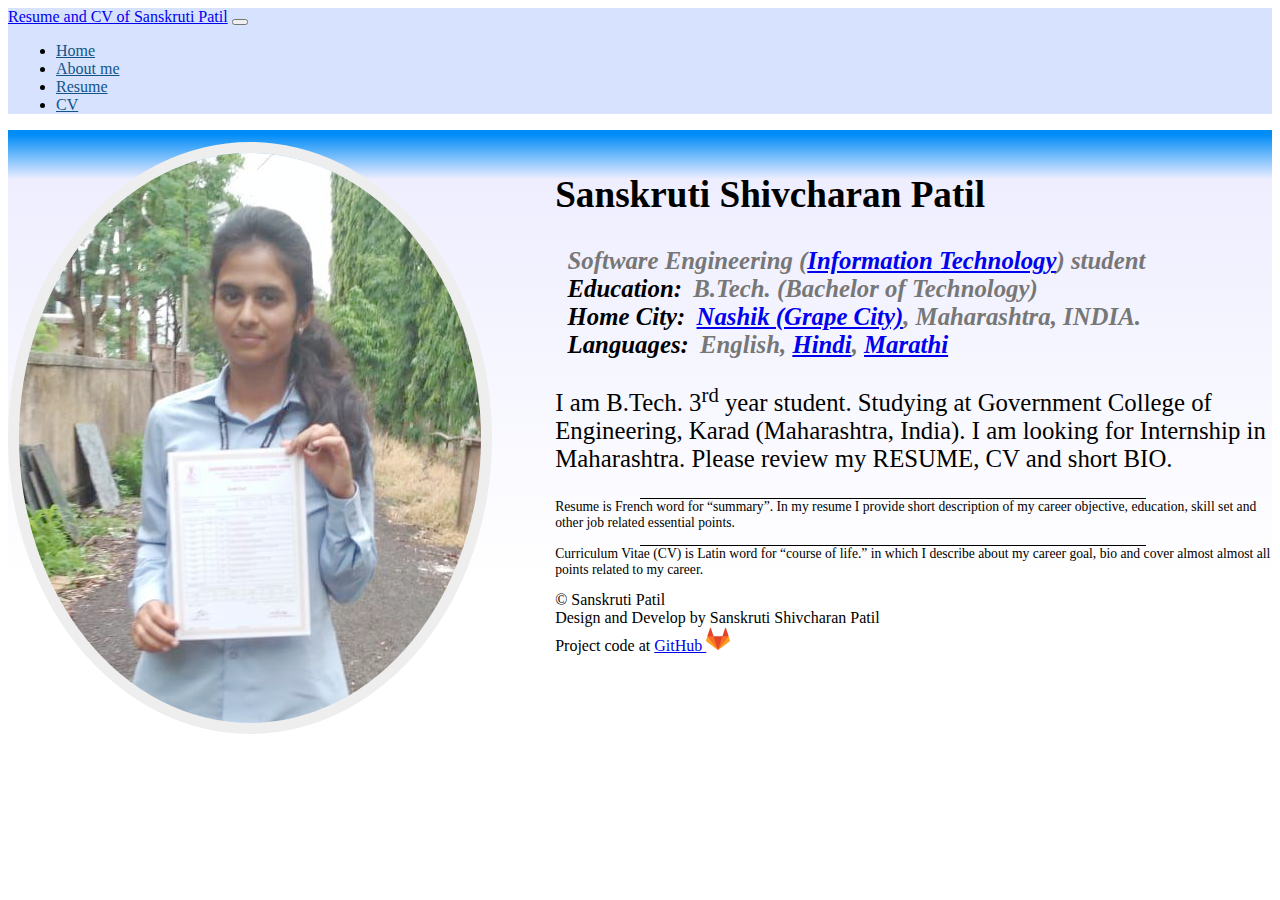
<file: index.html>
<!doctype html>
<html lang="en">
  <head>
    <!-- Required meta tags -->
    <meta charset="utf-8">
    <meta name="viewport" content="width=device-width, initial-scale=1, shrink-to-fit=no">

    <!-- Bootstrap CSS -->
    <link rel="stylesheet" href="https://stackpath.bootstrapcdn.com/bootstrap/4.1.3/css/bootstrap.min.css" integrity="sha384-MCw98/SFnGE8fJT3GXwEOngsV7Zt27NXFoaoApmYm81iuXoPkFOJwJ8ERdknLPMO" crossorigin="anonymous">
	<link rel="stylesheet" href="template/style.css">
    <title>Home | Resume and CV of Sanskruti Patil</title>
  </head>
  <body><!--	  
    <header id="site-header" class="sitelayout d-print-none">		
		 <div class="container">
		  <div class="row">
			<div class="col-12">
			 <div class="logo"><a href="index.php?=content/home.php" /><img src="" /></a></div><h1 class="site-name"><a href="index.php?=content/home.php" /></a></h1>
			</div>
		  </div>
		 </div> -->
    </header>
    <section id="navigation" class="nav bar d-print-none">
	 <div class="container">
	  <div class="row">
	   <nav class="navbar navbar-expand-lg navbar-light bg-light col-12">	
		<a class="navbar-brand" href="index">Resume and CV of Sanskruti Patil</a>
		<button class="navbar-toggler" type="button" data-toggle="collapse" data-target="#navbarSupportedContent" aria-controls="navbarSupportedContent" aria-expanded="false" aria-label="Toggle navigation">
		<span class="navbar-toggler-icon"></span>
		</button>
	   <div class="collapse navbar-collapse " id="navbarSupportedContent">
	    <ul class="navbar-nav mr-auto">
	     <li class="nav-item"><a class="nav-link" href="index.html" target="icontent">Home</a></li><li class="nav-item"><a class="nav-link" href="about-me.html" target="icontent">About me</a></li><li class="nav-item"><a class="nav-link" href="resume.html" target="icontent">Resume</a></li><li class="nav-item"><a class="nav-link" href="cv.html" target="icontent">CV</a></li>	    </ul>
	   </div>
       </nav>
	  </div><!-- /.row -->
	 </div><!-- /.container -->
	</section>
    <section id="content" class="">
	 <div class="container">
	  <main class="row">
	   <article class="col"> 
          <img src="res/images/hpbiopic.png" class="hpbiopic" /><h2 class="page-title">Sanskruti Shivcharan Patil</h2>
<ul class="biofield">
	<li>Software Engineering (<a href="https://en.wikipedia.org/wiki/Information_technology#cite_note-curricula-40">Information Technology</a>) student</li>
	<li><label>Education</label> B.Tech. (Bachelor of Technology)</li>
	<li><label>Home City</label> <a href="https://maps.google.com/?q=20.008446,73.755402&ll=20.008446,73.755402&z=7" target="_blank">Nashik (Grape City)</a>, Maharashtra, INDIA.</li>
	<li><label>Languages</label> English, <a href="https://en.wikipedia.org/wiki/Hindi" target="_blank">Hindi</a>, <a href="https://en.wikipedia.org/wiki/Marathi_language" target="_blank">Marathi</a></li>
</ul>
<p>I am B.Tech. 3<sup>rd</sup> year student. Studying at Government College of Engineering, Karad (Maharashtra, India). I am looking for Internship in Maharashtra. Please review my RESUME, CV and short BIO.</p>
<p class="footnote">Resume is French word for “summary”. In my resume I provide short description of my career objective, education, skill set and other job related essential points.</p>
<p class="footnote">Curriculum Vitae (CV) is Latin word for “course of life.” in which I describe about my career goal, bio and cover almost almost all points related to my career. </p>

</article> 
	  </main><!-- /.row -->
	 </div><!-- /.container -->
	</section>
    <footer id="site-footer" class="d-print-none">
	 	 <div class="container">
	  <div class="row">
		<div class="col*12 col-md-6">&copy; Sanskruti Patil</div>
		<div class="col*12 col-md-6 text-right">Design and Develop by Sanskruti Shivcharan Patil<br></div>
		<div class="col text-center">Project code at <a href="https://github.com/Sanskruti-Patil/Resume-CV-portal" target="_blank">GitHub <svg width="24" height="24" class="tanuki-logo" viewBox="0 0 36 36">
		<path class="tanuki-shape tanuki-left-ear" fill="#e24329" d="M2 14l9.38 9v-9l-4-12.28c-.205-.632-1.176-.632-1.38 0z"></path>
		<path class="tanuki-shape tanuki-right-ear" fill="#e24329" d="M34 14l-9.38 9v-9l4-12.28c.205-.632 1.176-.632 1.38 0z"></path>
		<path class="tanuki-shape tanuki-nose" fill="#e24329" d="M18,34.38 3,14 33,14 Z"></path>
		<path class="tanuki-shape tanuki-left-eye" fill="#fc6d26" d="M18,34.38 11.38,14 2,14 6,25Z"></path>
		<path class="tanuki-shape tanuki-right-eye" fill="#fc6d26" d="M18,34.38 24.62,14 34,14 30,25Z"></path>
		<path class="tanuki-shape tanuki-left-cheek" fill="#fca326" d="M2 14L.1 20.16c-.18.565 0 1.2.5 1.56l17.42 12.66z"></path>
		<path class="tanuki-shape tanuki-right-cheek" fill="#fca326" d="M34 14l1.9 6.16c.18.565 0 1.2-.5 1.56L18 34.38z"></path>
		</svg></a></div>
	  </div><!-- /.row -->
	 </div><!-- /.container -->
    </footer>    

    <!-- Optional JavaScript -->
    <!-- jQuery first, then Popper.js, then Bootstrap JS -->
    <script src="https://code.jquery.com/jquery-3.3.1.slim.min.js" integrity="sha384-q8i/X+965DzO0rT7abK41JStQIAqVgRVzpbzo5smXKp4YfRvH+8abtTE1Pi6jizo" crossorigin="anonymous"></script>
    <script src="https://cdnjs.cloudflare.com/ajax/libs/popper.js/1.14.3/umd/popper.min.js" integrity="sha384-ZMP7rVo3mIykV+2+9J3UJ46jBk0WLaUAdn689aCwoqbBJiSnjAK/l8WvCWPIPm49" crossorigin="anonymous"></script>
    <script src="https://stackpath.bootstrapcdn.com/bootstrap/4.1.3/js/bootstrap.min.js" integrity="sha384-ChfqqxuZUCnJSK3+MXmPNIyE6ZbWh2IMqE241rYiqJxyMiZ6OW/JmZQ5stwEULTy" crossorigin="anonymous"></script>
  </body>
</html>
</file>
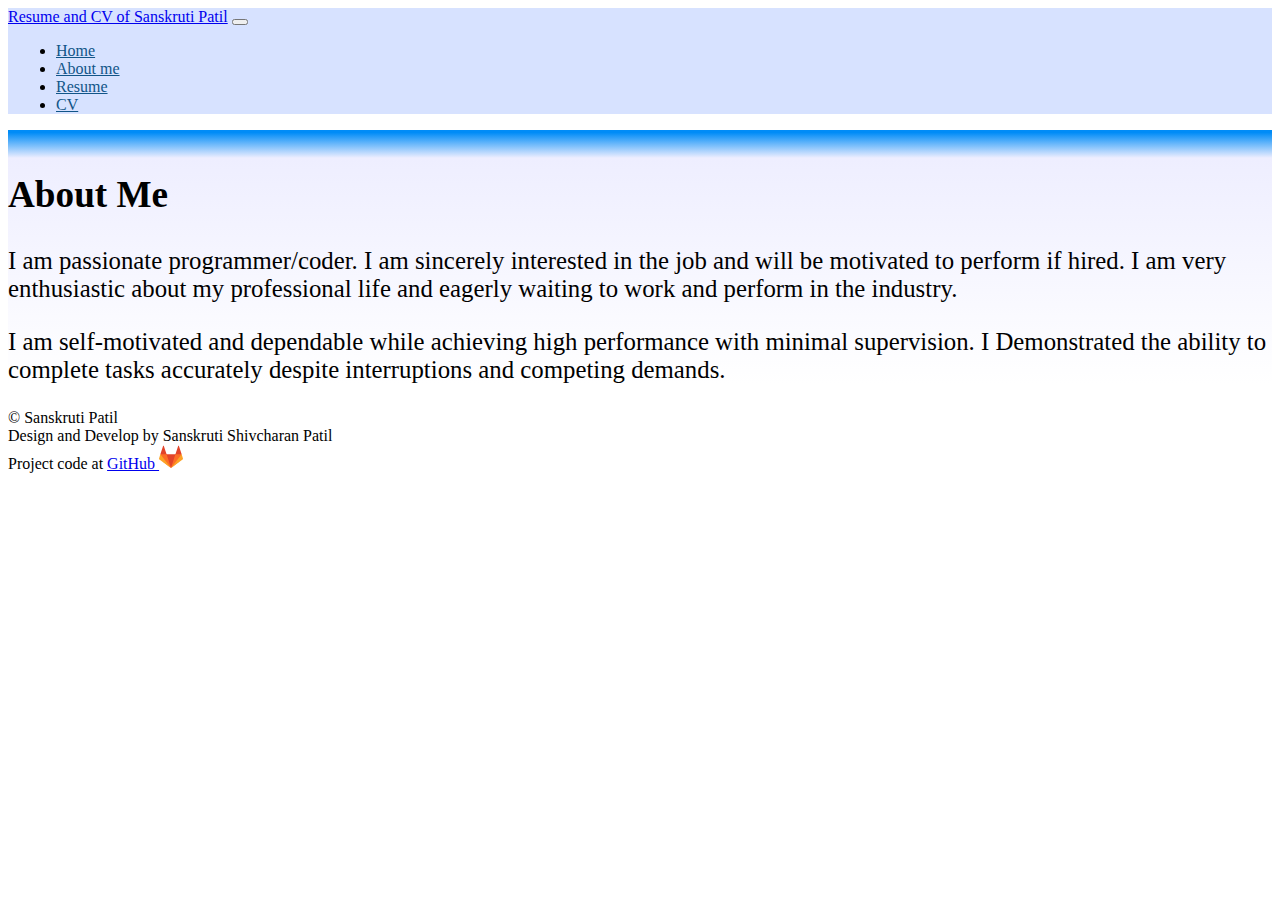
<file: about-me.html>
<!doctype html>
<html lang="en">
  <head>
    <!-- Required meta tags -->
    <meta charset="utf-8">
    <meta name="viewport" content="width=device-width, initial-scale=1, shrink-to-fit=no">

    <!-- Bootstrap CSS -->
    <link rel="stylesheet" href="https://stackpath.bootstrapcdn.com/bootstrap/4.1.3/css/bootstrap.min.css" integrity="sha384-MCw98/SFnGE8fJT3GXwEOngsV7Zt27NXFoaoApmYm81iuXoPkFOJwJ8ERdknLPMO" crossorigin="anonymous">
	<link rel="stylesheet" href="template/style.css">
    <title>About Me | Resume and CV of Sanskruti Patil</title>
  </head>
  <body><!--	  
    <header id="site-header" class="sitelayout d-print-none">		
		 <div class="container">
		  <div class="row">
			<div class="col-12">
			 <div class="logo"><a href="index.php?=content/home.php" /><img src="" /></a></div><h1 class="site-name"><a href="index.php?=content/home.php" /></a></h1>
			</div>
		  </div>
		 </div> -->
    </header>
    <section id="navigation" class="nav bar d-print-none">
	 <div class="container">
	  <div class="row">
	   <nav class="navbar navbar-expand-lg navbar-light bg-light col-12">	
		<a class="navbar-brand" href="index">Resume and CV of Sanskruti Patil</a>
		<button class="navbar-toggler" type="button" data-toggle="collapse" data-target="#navbarSupportedContent" aria-controls="navbarSupportedContent" aria-expanded="false" aria-label="Toggle navigation">
		<span class="navbar-toggler-icon"></span>
		</button>
	   <div class="collapse navbar-collapse " id="navbarSupportedContent">
	    <ul class="navbar-nav mr-auto">
	     <li class="nav-item"><a class="nav-link" href="index" target="icontent">Home</a></li><li class="nav-item"><a class="nav-link" href="about-me" target="icontent">About me</a></li><li class="nav-item"><a class="nav-link" href="resume" target="icontent">Resume</a></li><li class="nav-item"><a class="nav-link" href="cv" target="icontent">CV</a></li>	    </ul>
	   </div>
       </nav>
	  </div><!-- /.row -->
	 </div><!-- /.container -->
	</section>
    <section id="content" class="">
	 <div class="container">
	  <main class="row">
	   <article class="col"> 
<h2 class="page-title">About Me</h2>
<p>I am passionate programmer/coder. I am sincerely interested in the job and will be motivated to perform if hired. I am very enthusiastic about my professional life and eagerly waiting to work and perform in the industry. </p>
<p>I am self-motivated and dependable while achieving high performance with minimal supervision. I Demonstrated the ability to complete tasks accurately despite interruptions and competing demands.</p>
</article> 
	  </main><!-- /.row -->
	 </div><!-- /.container -->
	</section>
    <footer id="site-footer" class="d-print-none">
	 	 <div class="container">
	  <div class="row">
		<div class="col*12 col-md-6">&copy; Sanskruti Patil</div>
		<div class="col*12 col-md-6 text-right">Design and Develop by Sanskruti Shivcharan Patil<br></div>
		<div class="col text-center">Project code at <a href="https://github.com/Sanskruti-Patil/Resume-CV-portal" target="_blank">GitHub <svg width="24" height="24" class="tanuki-logo" viewBox="0 0 36 36">
		<path class="tanuki-shape tanuki-left-ear" fill="#e24329" d="M2 14l9.38 9v-9l-4-12.28c-.205-.632-1.176-.632-1.38 0z"></path>
		<path class="tanuki-shape tanuki-right-ear" fill="#e24329" d="M34 14l-9.38 9v-9l4-12.28c.205-.632 1.176-.632 1.38 0z"></path>
		<path class="tanuki-shape tanuki-nose" fill="#e24329" d="M18,34.38 3,14 33,14 Z"></path>
		<path class="tanuki-shape tanuki-left-eye" fill="#fc6d26" d="M18,34.38 11.38,14 2,14 6,25Z"></path>
		<path class="tanuki-shape tanuki-right-eye" fill="#fc6d26" d="M18,34.38 24.62,14 34,14 30,25Z"></path>
		<path class="tanuki-shape tanuki-left-cheek" fill="#fca326" d="M2 14L.1 20.16c-.18.565 0 1.2.5 1.56l17.42 12.66z"></path>
		<path class="tanuki-shape tanuki-right-cheek" fill="#fca326" d="M34 14l1.9 6.16c.18.565 0 1.2-.5 1.56L18 34.38z"></path>
		</svg></a></div>
	  </div><!-- /.row -->
	 </div><!-- /.container -->
    </footer>    

    <!-- Optional JavaScript -->
    <!-- jQuery first, then Popper.js, then Bootstrap JS -->
    <script src="https://code.jquery.com/jquery-3.3.1.slim.min.js" integrity="sha384-q8i/X+965DzO0rT7abK41JStQIAqVgRVzpbzo5smXKp4YfRvH+8abtTE1Pi6jizo" crossorigin="anonymous"></script>
    <script src="https://cdnjs.cloudflare.com/ajax/libs/popper.js/1.14.3/umd/popper.min.js" integrity="sha384-ZMP7rVo3mIykV+2+9J3UJ46jBk0WLaUAdn689aCwoqbBJiSnjAK/l8WvCWPIPm49" crossorigin="anonymous"></script>
    <script src="https://stackpath.bootstrapcdn.com/bootstrap/4.1.3/js/bootstrap.min.js" integrity="sha384-ChfqqxuZUCnJSK3+MXmPNIyE6ZbWh2IMqE241rYiqJxyMiZ6OW/JmZQ5stwEULTy" crossorigin="anonymous"></script>
  </body>
</html>
</file>
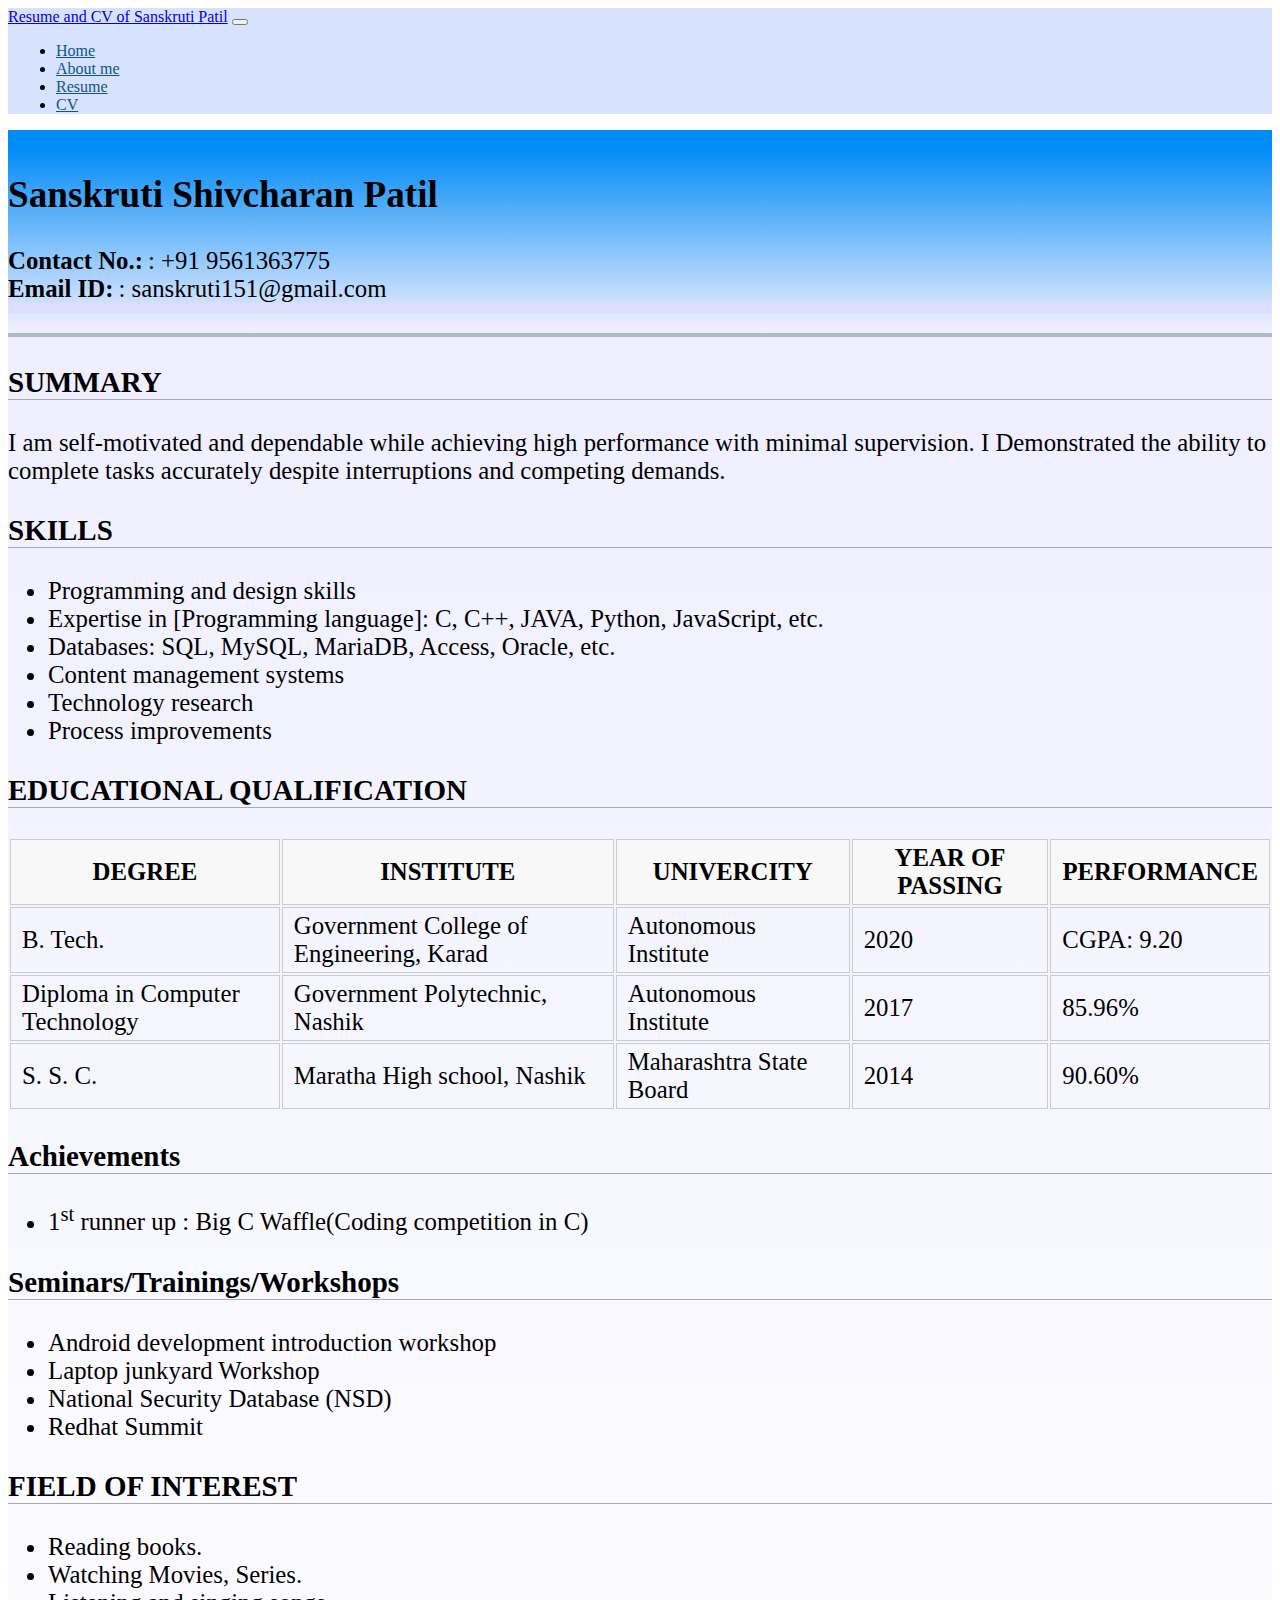
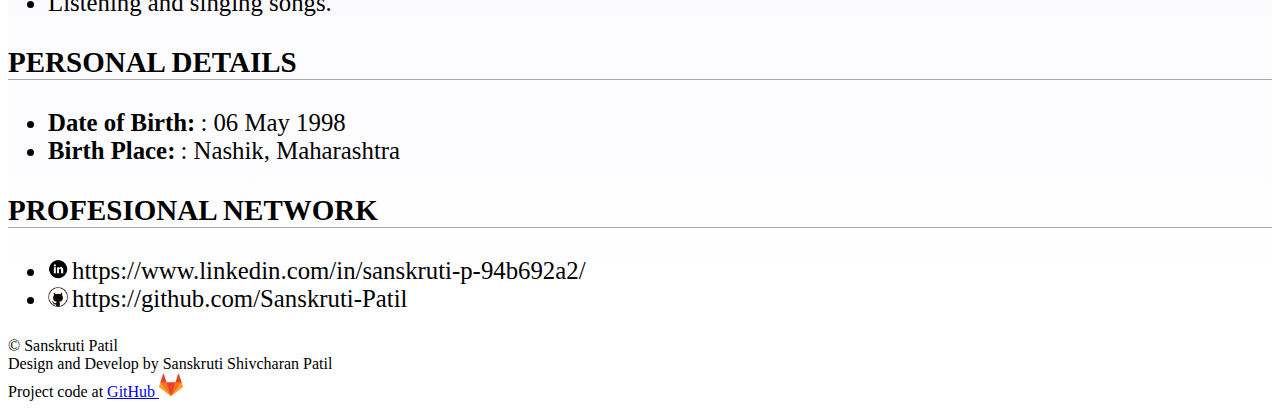
<file: cv.html>
<!doctype html>
<html lang="en">
  <head>
    <!-- Required meta tags -->
    <meta charset="utf-8">
    <meta name="viewport" content="width=device-width, initial-scale=1, shrink-to-fit=no">

    <!-- Bootstrap CSS -->
    <link rel="stylesheet" href="https://stackpath.bootstrapcdn.com/bootstrap/4.1.3/css/bootstrap.min.css" integrity="sha384-MCw98/SFnGE8fJT3GXwEOngsV7Zt27NXFoaoApmYm81iuXoPkFOJwJ8ERdknLPMO" crossorigin="anonymous">
	<link rel="stylesheet" href="template/style.css">
    <title>CV | Resume and CV of Sanskruti Patil</title>
  </head>
  <body><!--	  
    <header id="site-header" class="sitelayout d-print-none">		
		 <div class="container">
		  <div class="row">
			<div class="col-12">
			 <div class="logo"><a href="index.php?=content/home.php" /><img src="" /></a></div><h1 class="site-name"><a href="index.php?=content/home.php" /></a></h1>
			</div>
		  </div>
		 </div> -->
    </header>
    <section id="navigation" class="nav bar d-print-none">
	 <div class="container">
	  <div class="row">
	   <nav class="navbar navbar-expand-lg navbar-light bg-light col-12">	
		<a class="navbar-brand" href="index">Resume and CV of Sanskruti Patil</a>
		<button class="navbar-toggler" type="button" data-toggle="collapse" data-target="#navbarSupportedContent" aria-controls="navbarSupportedContent" aria-expanded="false" aria-label="Toggle navigation">
		<span class="navbar-toggler-icon"></span>
		</button>
	   <div class="collapse navbar-collapse " id="navbarSupportedContent">
	    <ul class="navbar-nav mr-auto">
	     <li class="nav-item"><a class="nav-link" href="index" target="icontent">Home</a></li><li class="nav-item"><a class="nav-link" href="about-me" target="icontent">About me</a></li><li class="nav-item"><a class="nav-link" href="resume" target="icontent">Resume</a></li><li class="nav-item"><a class="nav-link" href="cv" target="icontent">CV</a></li>	    </ul>
	   </div>
       </nav>
	  </div><!-- /.row -->
	 </div><!-- /.container -->
	</section>
    <section id="content" class="">
	 <div class="container">
	  <main class="row">
	   <article class="col">
<header id="" class="row">
	<div class="col-12"><h2 class="page-title">Sanskruti Shivcharan Patil</h2></div>
	<div class="col-6"><label>Contact No.</label>: +91 9561363775</div>
	<div class="col-6 text-right"><label>Email ID</label>: sanskruti151@gmail.com</div>
</header>

<h3>SUMMARY</h3>
<p>I am self-motivated and dependable while achieving high performance with minimal supervision. I Demonstrated the ability to complete tasks accurately despite interruptions and competing demands.</p>

 <h3>SKILLS</h3>
 <ul>
	<li>Programming and design skills </li>
    <li>Expertise in [Programming language]: C, C++, JAVA, Python, JavaScript, etc. </li>
    <li>Databases: SQL, MySQL, MariaDB, Access, Oracle, etc. </li>
    <li>Content management systems </li>
    <li>Technology research </li>
    <li>Process improvements  </li>
 </ul>
 
 <h3>EDUCATIONAL QUALIFICATION</h3>
 <table>
	<tr>
		<th>DEGREE</th> <th>INSTITUTE</th> <th>UNIVERCITY</th> <th>YEAR OF PASSING</th> <th>PERFORMANCE</th>
	</tr>
	<tr>
		<td>B. Tech.</td> <td>Government College of Engineering, Karad</td> <td>Autonomous Institute</td> <td>2020</td> <td>CGPA: 9.20</td>
	</tr>
	<tr>
		<td>Diploma in Computer Technology</td> <td>Government Polytechnic, Nashik</td> <td>Autonomous Institute</td> <td>2017</td> <td>85.96%</td>
	</tr>
	<tr>
		<td>S. S. C.</td> <td>Maratha High school, Nashik</td> <td>Maharashtra State Board</td> <td>2014</td> <td>90.60%</td>
	</tr>
 </table>
 <h3>Achievements</h3>
 <ul>
	<li>1<sup>st</sup> runner up : Big C Waffle(Coding competition in C) </li>
	<!-- <li></li>
	<li></li>
	<li></li> -->
 </ul>
 <h3>Seminars/Trainings/Workshops</h3>
 <ul>
	<li>Android development introduction workshop</li>
	<li>Laptop junkyard Workshop</li>
	<li>National Security Database (NSD)</li>
	<li>Redhat Summit</li>
 </ul>
 <h3>FIELD OF INTEREST</h3>
 <ul>
    <li>Reading books.</li>
    <li>Watching Movies, Series.</li>
    <li>Listening and singing songs.</li>
 </ul>

 <h3>PERSONAL DETAILS</h3>
 <ul>
	<li><label>Date of Birth</label>: 06 May 1998</li>
    <li><label>Birth Place</label>: Nashik, Maharashtra</li>
 </ul>

<h3>PROFESIONAL NETWORK</h3>
<ul>
    <li><img src="res/images/linkedin.png" class="pronet"/>https://www.linkedin.com/in/sanskruti-p-94b692a2/</li>
    <li><img src="res/images/github.png" class="pronet"/>https://github.com/Sanskruti-Patil</li>
</ul>
</article> 
	  </main><!-- /.row -->
	 </div><!-- /.container -->
	</section>
    <footer id="site-footer" class="d-print-none">
	 	 <div class="container">
	  <div class="row">
		<div class="col*12 col-md-6">&copy; Sanskruti Patil</div>
		<div class="col*12 col-md-6 text-right">Design and Develop by Sanskruti Shivcharan Patil<br></div>
		<div class="col text-center">Project code at <a href="https://github.com/Sanskruti-Patil/Resume-CV-portal" target="_blank">GitHub <svg width="24" height="24" class="tanuki-logo" viewBox="0 0 36 36">
		<path class="tanuki-shape tanuki-left-ear" fill="#e24329" d="M2 14l9.38 9v-9l-4-12.28c-.205-.632-1.176-.632-1.38 0z"></path>
		<path class="tanuki-shape tanuki-right-ear" fill="#e24329" d="M34 14l-9.38 9v-9l4-12.28c.205-.632 1.176-.632 1.38 0z"></path>
		<path class="tanuki-shape tanuki-nose" fill="#e24329" d="M18,34.38 3,14 33,14 Z"></path>
		<path class="tanuki-shape tanuki-left-eye" fill="#fc6d26" d="M18,34.38 11.38,14 2,14 6,25Z"></path>
		<path class="tanuki-shape tanuki-right-eye" fill="#fc6d26" d="M18,34.38 24.62,14 34,14 30,25Z"></path>
		<path class="tanuki-shape tanuki-left-cheek" fill="#fca326" d="M2 14L.1 20.16c-.18.565 0 1.2.5 1.56l17.42 12.66z"></path>
		<path class="tanuki-shape tanuki-right-cheek" fill="#fca326" d="M34 14l1.9 6.16c.18.565 0 1.2-.5 1.56L18 34.38z"></path>
		</svg></a></div>
	  </div><!-- /.row -->
	 </div><!-- /.container -->
    </footer>    

    <!-- Optional JavaScript -->
    <!-- jQuery first, then Popper.js, then Bootstrap JS -->
    <script src="https://code.jquery.com/jquery-3.3.1.slim.min.js" integrity="sha384-q8i/X+965DzO0rT7abK41JStQIAqVgRVzpbzo5smXKp4YfRvH+8abtTE1Pi6jizo" crossorigin="anonymous"></script>
    <script src="https://cdnjs.cloudflare.com/ajax/libs/popper.js/1.14.3/umd/popper.min.js" integrity="sha384-ZMP7rVo3mIykV+2+9J3UJ46jBk0WLaUAdn689aCwoqbBJiSnjAK/l8WvCWPIPm49" crossorigin="anonymous"></script>
    <script src="https://stackpath.bootstrapcdn.com/bootstrap/4.1.3/js/bootstrap.min.js" integrity="sha384-ChfqqxuZUCnJSK3+MXmPNIyE6ZbWh2IMqE241rYiqJxyMiZ6OW/JmZQ5stwEULTy" crossorigin="anonymous"></script>
  </body>
</html>
</file>
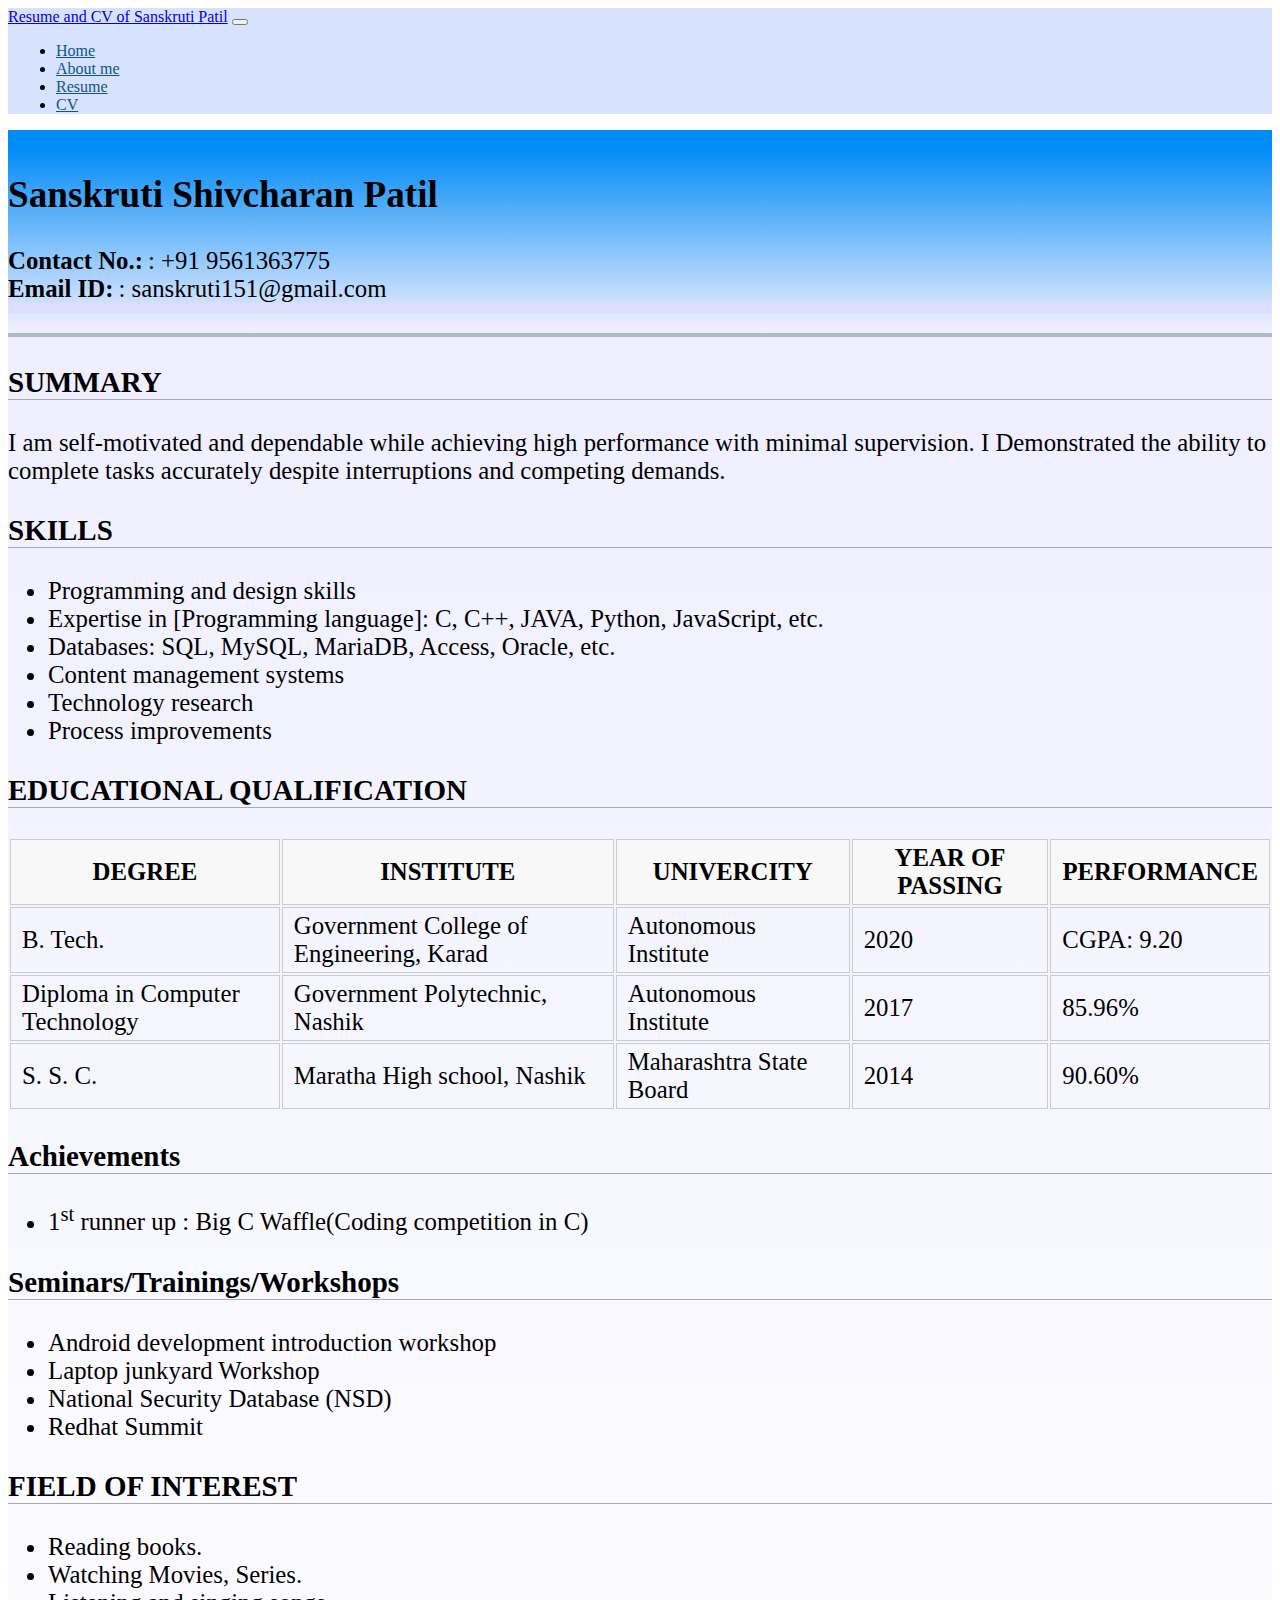
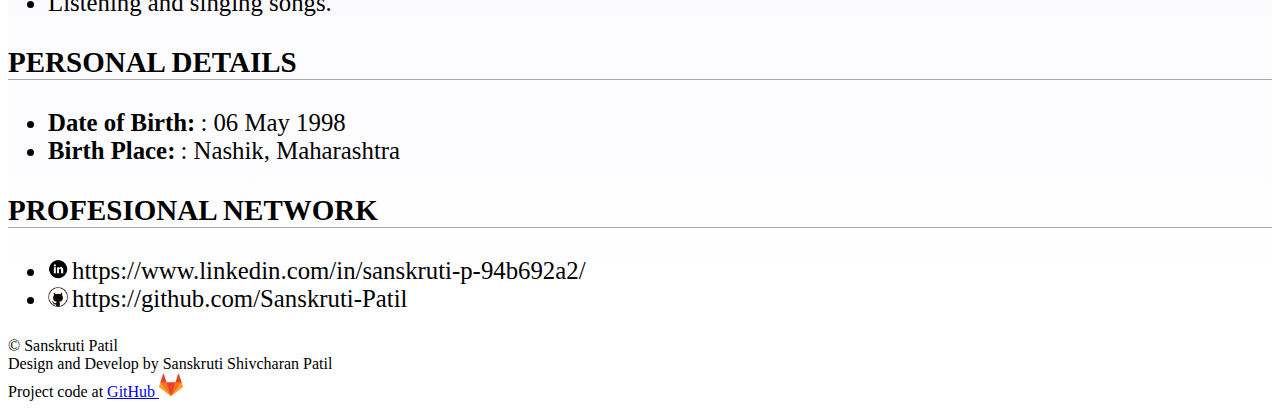
<file: resume.html>
<!doctype html>
<html lang="en">
  <head>
    <!-- Required meta tags -->
    <meta charset="utf-8">
    <meta name="viewport" content="width=device-width, initial-scale=1, shrink-to-fit=no">

    <!-- Bootstrap CSS -->
    <link rel="stylesheet" href="https://stackpath.bootstrapcdn.com/bootstrap/4.1.3/css/bootstrap.min.css" integrity="sha384-MCw98/SFnGE8fJT3GXwEOngsV7Zt27NXFoaoApmYm81iuXoPkFOJwJ8ERdknLPMO" crossorigin="anonymous">
	<link rel="stylesheet" href="template/style.css">
    <title>Resume | Resume and CV of Sanskruti Patil</title>
  </head>
  <body><!--	  
    <header id="site-header" class="sitelayout d-print-none">		
		 <div class="container">
		  <div class="row">
			<div class="col-12">
			 <div class="logo"><a href="index.php?=content/home.php" /><img src="" /></a></div><h1 class="site-name"><a href="index.php?=content/home.php" /></a></h1>
			</div>
		  </div>
		 </div> -->
    </header>
    <section id="navigation" class="nav bar d-print-none">
	 <div class="container">
	  <div class="row">
	   <nav class="navbar navbar-expand-lg navbar-light bg-light col-12">	
		<a class="navbar-brand" href="index">Resume and CV of Sanskruti Patil</a>
		<button class="navbar-toggler" type="button" data-toggle="collapse" data-target="#navbarSupportedContent" aria-controls="navbarSupportedContent" aria-expanded="false" aria-label="Toggle navigation">
		<span class="navbar-toggler-icon"></span>
		</button>
	   <div class="collapse navbar-collapse " id="navbarSupportedContent">
	    <ul class="navbar-nav mr-auto">
	     <li class="nav-item"><a class="nav-link" href="index" target="icontent">Home</a></li><li class="nav-item"><a class="nav-link" href="about-me" target="icontent">About me</a></li><li class="nav-item"><a class="nav-link" href="resume" target="icontent">Resume</a></li><li class="nav-item"><a class="nav-link" href="cv" target="icontent">CV</a></li>	    </ul>
	   </div>
       </nav>
	  </div><!-- /.row -->
	 </div><!-- /.container -->
	</section>
    <section id="content" class="">
	 <div class="container">
	  <main class="row">
	   <article class="col"> 
<header id="" class="row">
	<div class="col-12">		
		<h2 class="page-title">Sanskruti Shivcharan Patil</h2>
	</div>
	<div class="col-6"><label>Contact No.</label>: +91 9561363775</div>
	<div class="col-6 text-right"><label>Email ID</label>: sanskruti151@gmail.com</div>
</header>

<h3>SUMMARY</h3>
<p>I am self-motivated and dependable while achieving high performance with minimal supervision. I Demonstrated the ability to complete tasks accurately despite interruptions and competing demands.</p>

 <h3>SKILLS</h3>
 <ul>
	<li>Programming and design skills </li>
    <li>Expertise in [Programming language]: C, C++, JAVA, Python, JavaScript, etc. </li>
    <li>Databases: SQL, MySQL, MariaDB, Access, Oracle, etc. </li>
    <li>Content management systems </li>
    <li>Technology research </li>
    <li>Process improvements  </li>
 </ul>
 
 <h3>EDUCATIONAL QUALIFICATION</h3>
 <table>
	<tr>
		<th>DEGREE</th> <th>INSTITUTE</th> <th>UNIVERCITY</th> <th>YEAR OF PASSING</th> <th>PERFORMANCE</th>
	</tr>
	<tr>
		<td>B. Tech.</td> <td>Government College of Engineering, Karad</td> <td>Autonomous Institute</td> <td>2020</td> <td>CGPA: 9.20</td>
	</tr>
	<tr>
		<td>Diploma in Computer Technology</td> <td>Government Polytechnic, Nashik</td> <td>Autonomous Institute</td> <td>2017</td> <td>85.96%</td>
	</tr>
	<tr>
		<td>S. S. C.</td> <td>Maratha High school, Nashik</td> <td>Maharashtra State Board</td> <td>2014</td> <td>90.60%</td>
	</tr>
 </table>
 <h3>Achievements</h3>
 <ul>
	<li>1<sup>st</sup> runner up : Big C Waffle(Coding competition in C) </li>
	<!-- <li></li>
	<li></li>
	<li></li> -->
 </ul>
 <h3>Seminars/Trainings/Workshops</h3>
 <ul>
	<li>Android development introduction workshop</li>
	<li>Laptop junkyard Workshop</li>
	<li>National Security Database (NSD)</li>
	<li>Redhat Summit</li>
 </ul>
 <h3>FIELD OF INTEREST</h3>
 <ul>
    <li>Reading books.</li>
    <li>Watching Movies, Series.</li>
    <li>Listening and singing songs.</li>
 </ul>

 <h3>PERSONAL DETAILS</h3>
 <ul>
	<li><label>Date of Birth</label>: 06 May 1998</li>
    <li><label>Birth Place</label>: Nashik, Maharashtra</li>
 </ul>

<h3>PROFESIONAL NETWORK</h3>
<ul>
    <li><img src="res/images/linkedin.png" class="pronet"/>https://www.linkedin.com/in/sanskruti-p-94b692a2/</li>
    <li><img src="res/images/github.png" class="pronet"/>https://github.com/Sanskruti-Patil</li>
</ul>
</article> 
	  </main><!-- /.row -->
	 </div><!-- /.container -->
	</section>
    <footer id="site-footer" class="d-print-none">
	 	 <div class="container">
	  <div class="row">
		<div class="col*12 col-md-6">&copy; Sanskruti Patil</div>
		<div class="col*12 col-md-6 text-right">Design and Develop by Sanskruti Shivcharan Patil<br></div>
		<div class="col text-center">Project code at <a href="https://github.com/Sanskruti-Patil/Resume-CV-portal" target="_blank">GitHub <svg width="24" height="24" class="tanuki-logo" viewBox="0 0 36 36">
		<path class="tanuki-shape tanuki-left-ear" fill="#e24329" d="M2 14l9.38 9v-9l-4-12.28c-.205-.632-1.176-.632-1.38 0z"></path>
		<path class="tanuki-shape tanuki-right-ear" fill="#e24329" d="M34 14l-9.38 9v-9l4-12.28c.205-.632 1.176-.632 1.38 0z"></path>
		<path class="tanuki-shape tanuki-nose" fill="#e24329" d="M18,34.38 3,14 33,14 Z"></path>
		<path class="tanuki-shape tanuki-left-eye" fill="#fc6d26" d="M18,34.38 11.38,14 2,14 6,25Z"></path>
		<path class="tanuki-shape tanuki-right-eye" fill="#fc6d26" d="M18,34.38 24.62,14 34,14 30,25Z"></path>
		<path class="tanuki-shape tanuki-left-cheek" fill="#fca326" d="M2 14L.1 20.16c-.18.565 0 1.2.5 1.56l17.42 12.66z"></path>
		<path class="tanuki-shape tanuki-right-cheek" fill="#fca326" d="M34 14l1.9 6.16c.18.565 0 1.2-.5 1.56L18 34.38z"></path>
		</svg></a></div>
	  </div><!-- /.row -->
	 </div><!-- /.container -->
    </footer>    

    <!-- Optional JavaScript -->
    <!-- jQuery first, then Popper.js, then Bootstrap JS -->
    <script src="https://code.jquery.com/jquery-3.3.1.slim.min.js" integrity="sha384-q8i/X+965DzO0rT7abK41JStQIAqVgRVzpbzo5smXKp4YfRvH+8abtTE1Pi6jizo" crossorigin="anonymous"></script>
    <script src="https://cdnjs.cloudflare.com/ajax/libs/popper.js/1.14.3/umd/popper.min.js" integrity="sha384-ZMP7rVo3mIykV+2+9J3UJ46jBk0WLaUAdn689aCwoqbBJiSnjAK/l8WvCWPIPm49" crossorigin="anonymous"></script>
    <script src="https://stackpath.bootstrapcdn.com/bootstrap/4.1.3/js/bootstrap.min.js" integrity="sha384-ChfqqxuZUCnJSK3+MXmPNIyE6ZbWh2IMqE241rYiqJxyMiZ6OW/JmZQ5stwEULTy" crossorigin="anonymous"></script>
  </body>
</html>
</file>
<file: template/style.css>
#navigation {background:#8af;}
.navbar,.navbar.navbar-expand-lg.navbar-light{padding-bottom:0 !important;}
.bg-light {
    background-color: #fafaffb3 !important;
}
.navbar li.nav-item{margin:0 0.5em;}
.navbar li.active {
    background: #fff;
    border-radius: 8px 8px 0 0;
}
.navbar li.nav-item a {
    color: #158;
}
.navbar li.nav-item a:hover {
    color: #000;
}

section#content {font-size: 1.55em;}
main.row article, main.row aside{padding-top:0.5em;}

main.row aside .block{margin-bottom: 2rem;}
aside form, aside input, aside textarea{width:100%;}
.ihatespam {display:none;}

#content header:after {
    display: block;
    width: 100%;
    height: 20px;
    clear: both;
    content: " ";
    border-top: 10px solid #ddf;
    border-bottom: 4px solid #abc;
    margin: 0 0 1em 0;
}

td,th {
    padding: 4px 11px;
    border: 1px solid #ccc;

}
th {
    background: #f8f8f8;
}
h3 {
    margin-top: 1em;
    border-bottom: 1px solid #aaa;
}
label {
	font-weight: bold;
}

img.pronet {
    height: 20px;
    margin: -4px 4px 0 0;
}


.hpbiopic {
	float: left;
	margin-right: 5%;
	border: 11px solid #eee;
	border-radius: 50%;
	max-width: 40%;
}

ul.biofield {
	padding-left: 0.2em;
	margin-left: 0.5em;
}
.biofield li {
    list-style: none;
    font-weight: 600;
    font-style: italic;
    color: #777;
    text-indent: 0.5em;
}
label {
    margin-bottom: 0 !important;
    color: #000;
}
label:after {
    content: ":";
    margin-right: 5px;
}
.footnote {
	font-size: 0.55em;	
}
.footnote:before {
	border-top: 1px solid #000;
	display: block;
	clear: right;
	margin-left: 50%;
	width: 40%;
	content: " "
}


@media only screen {
	section#content {
		background: -moz-linear-gradient(bottom, #008cf7 1%, #eeeeff 11%, #fff 100%); /* FF3.6-15 */
		background: -webkit-linear-gradient(bottom, #008cf7 1%, #eeeeff 11%, #fff 100%); /* Chrome10-25,Safari5.1-6 */
		background: linear-gradient(to bottom, #008cf7 1%, #eeeeff 11%, #fff 100%); /* W3C, IE10+, FF16+, Chrome26+, Opera12+, Safari7+ */
		filter: progid:DXImageTransform.Microsoft.gradient( startColorstr='#008cf7', endColorstr='#efff',GradientType=1 ); /* IE6-9 */		
	}
}

/* Form small devic(Mobile phone) */
@media only screen and (max-width: 479px){

}

/* For larger than Mobile device */
@media only screen and (min-width: 480px){

}
</file>
